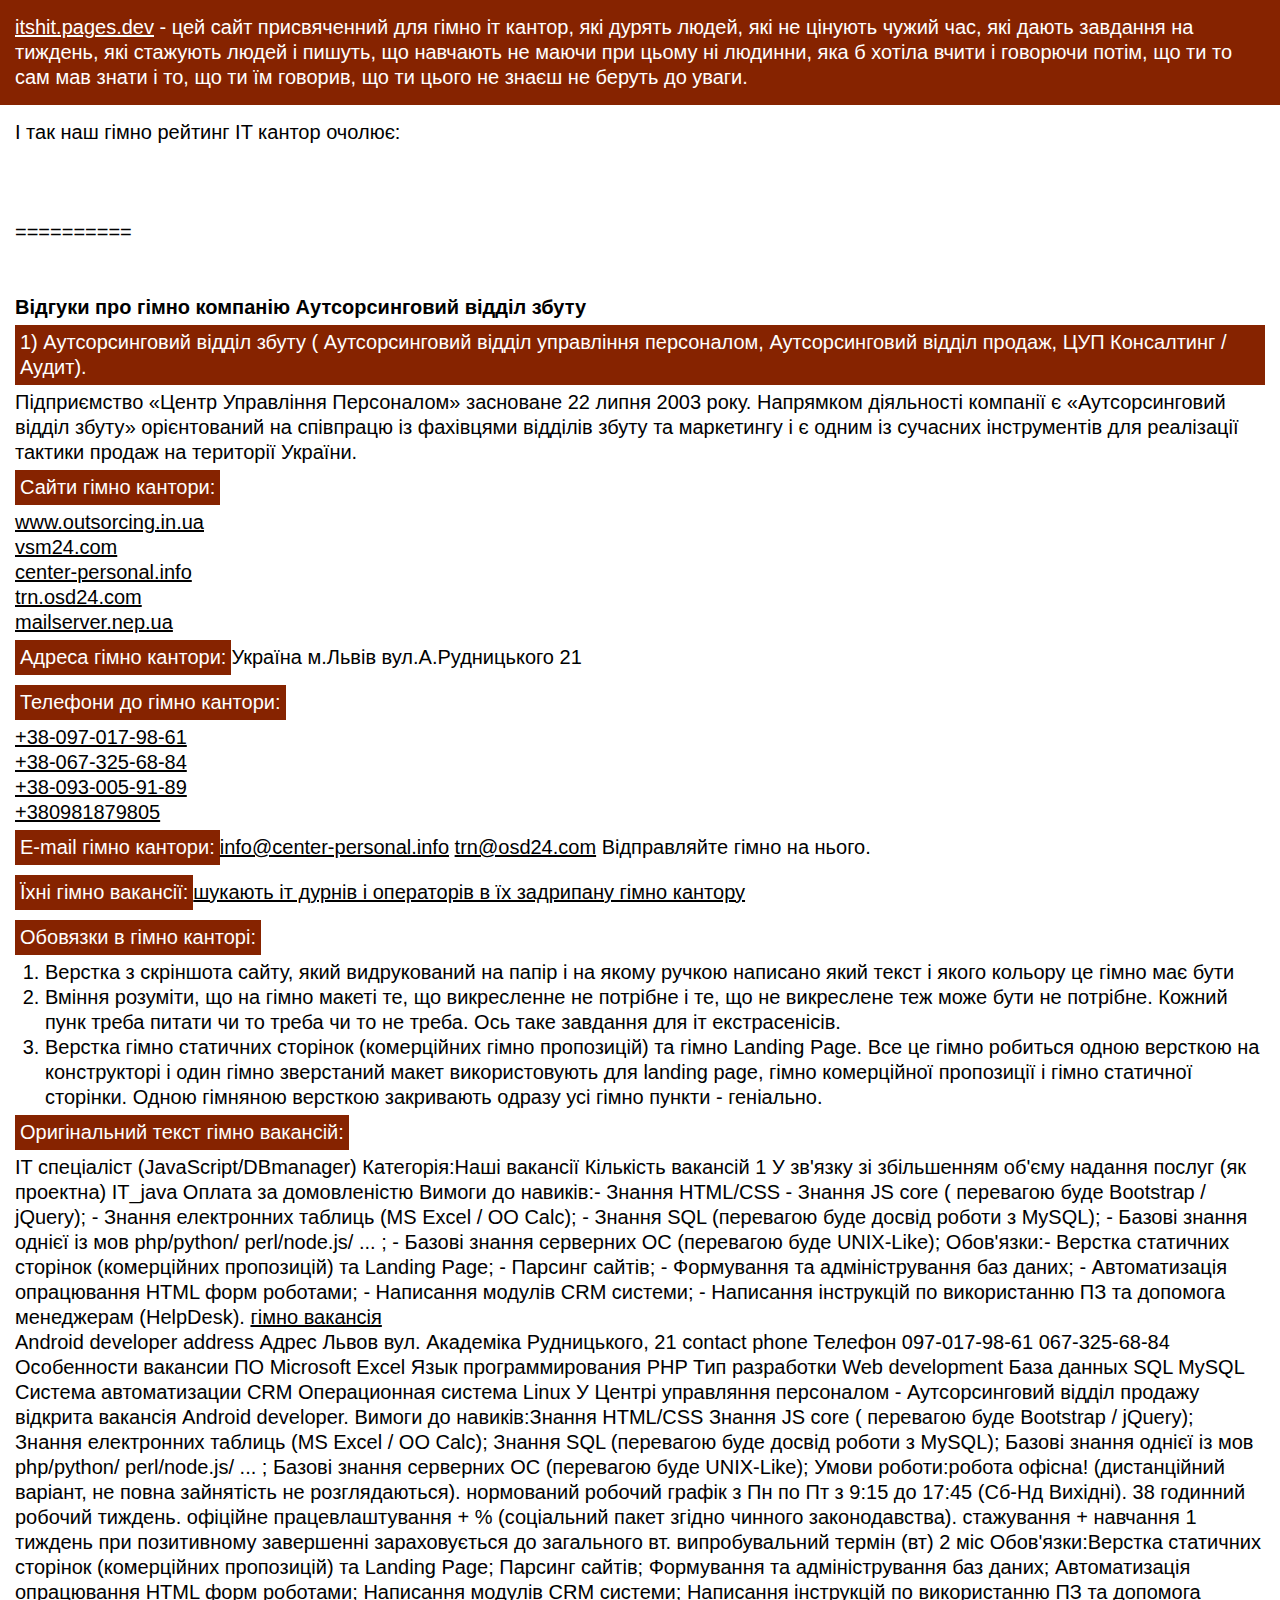
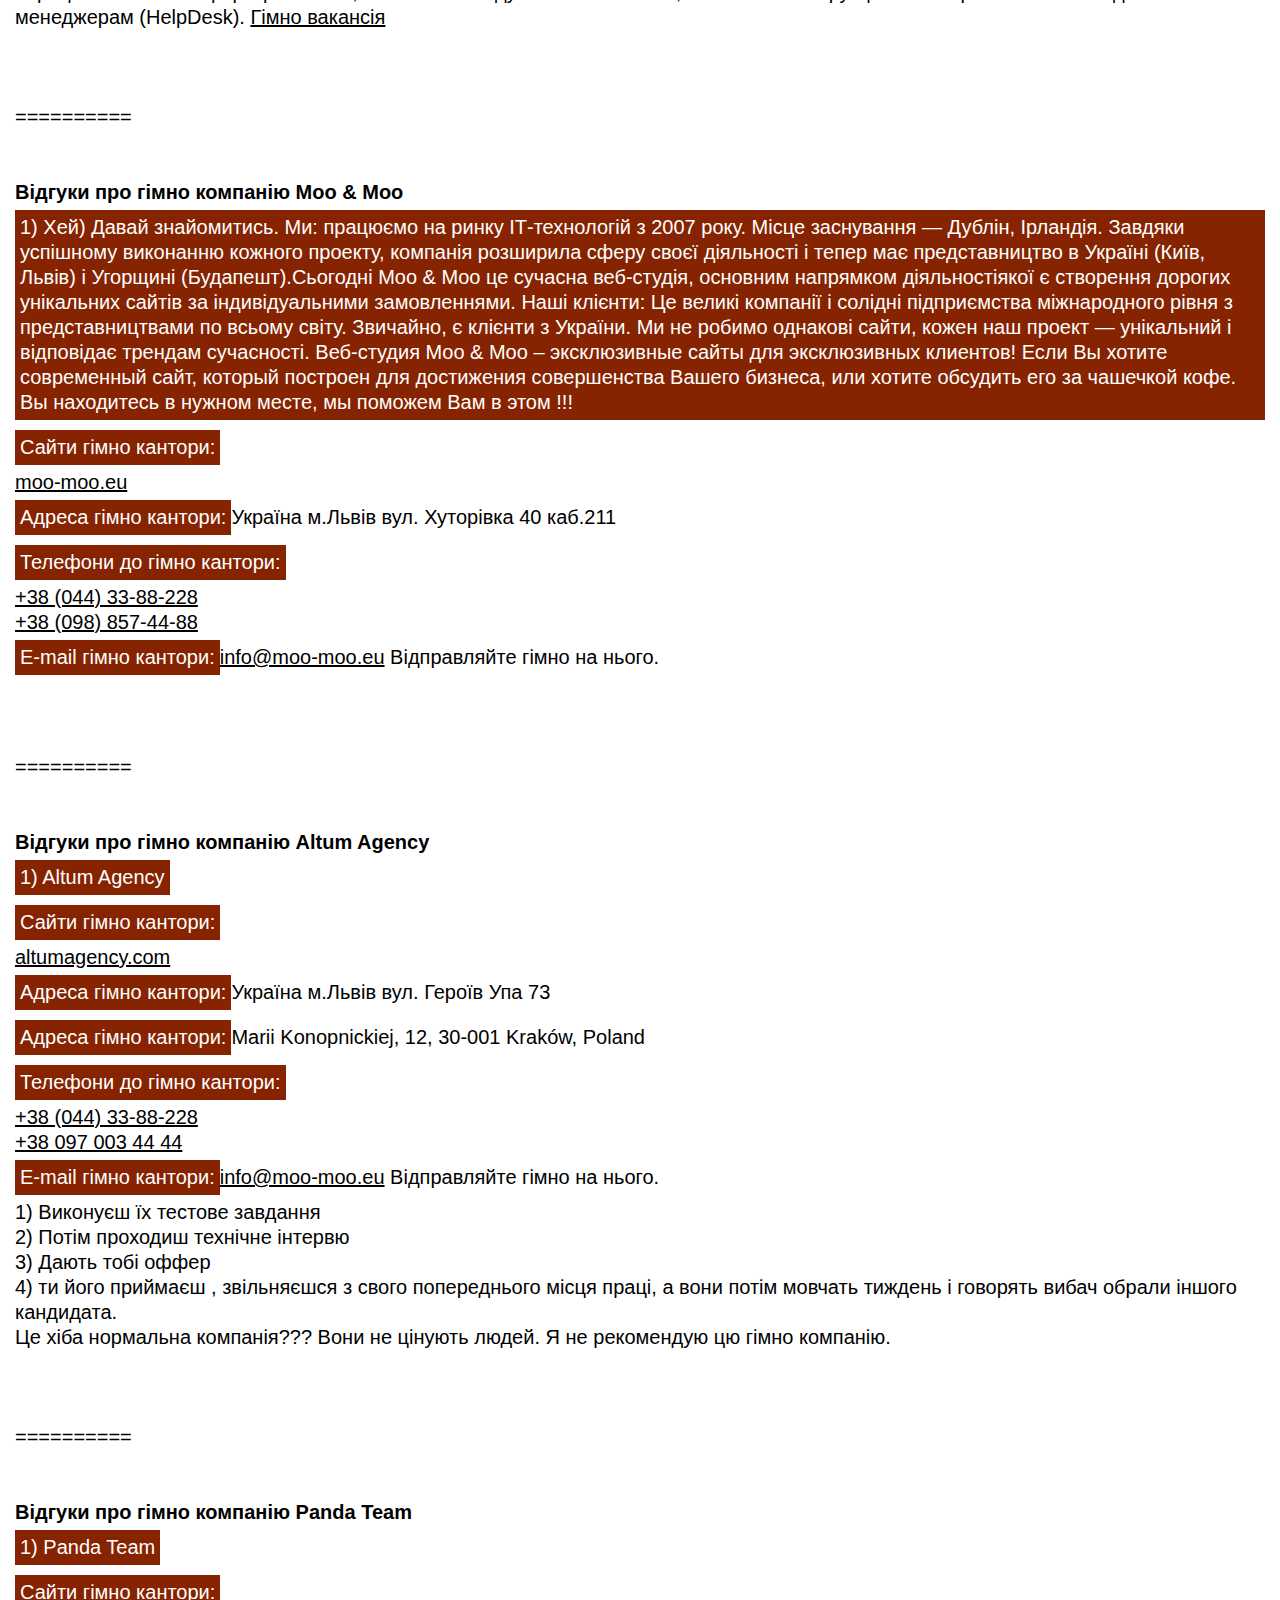
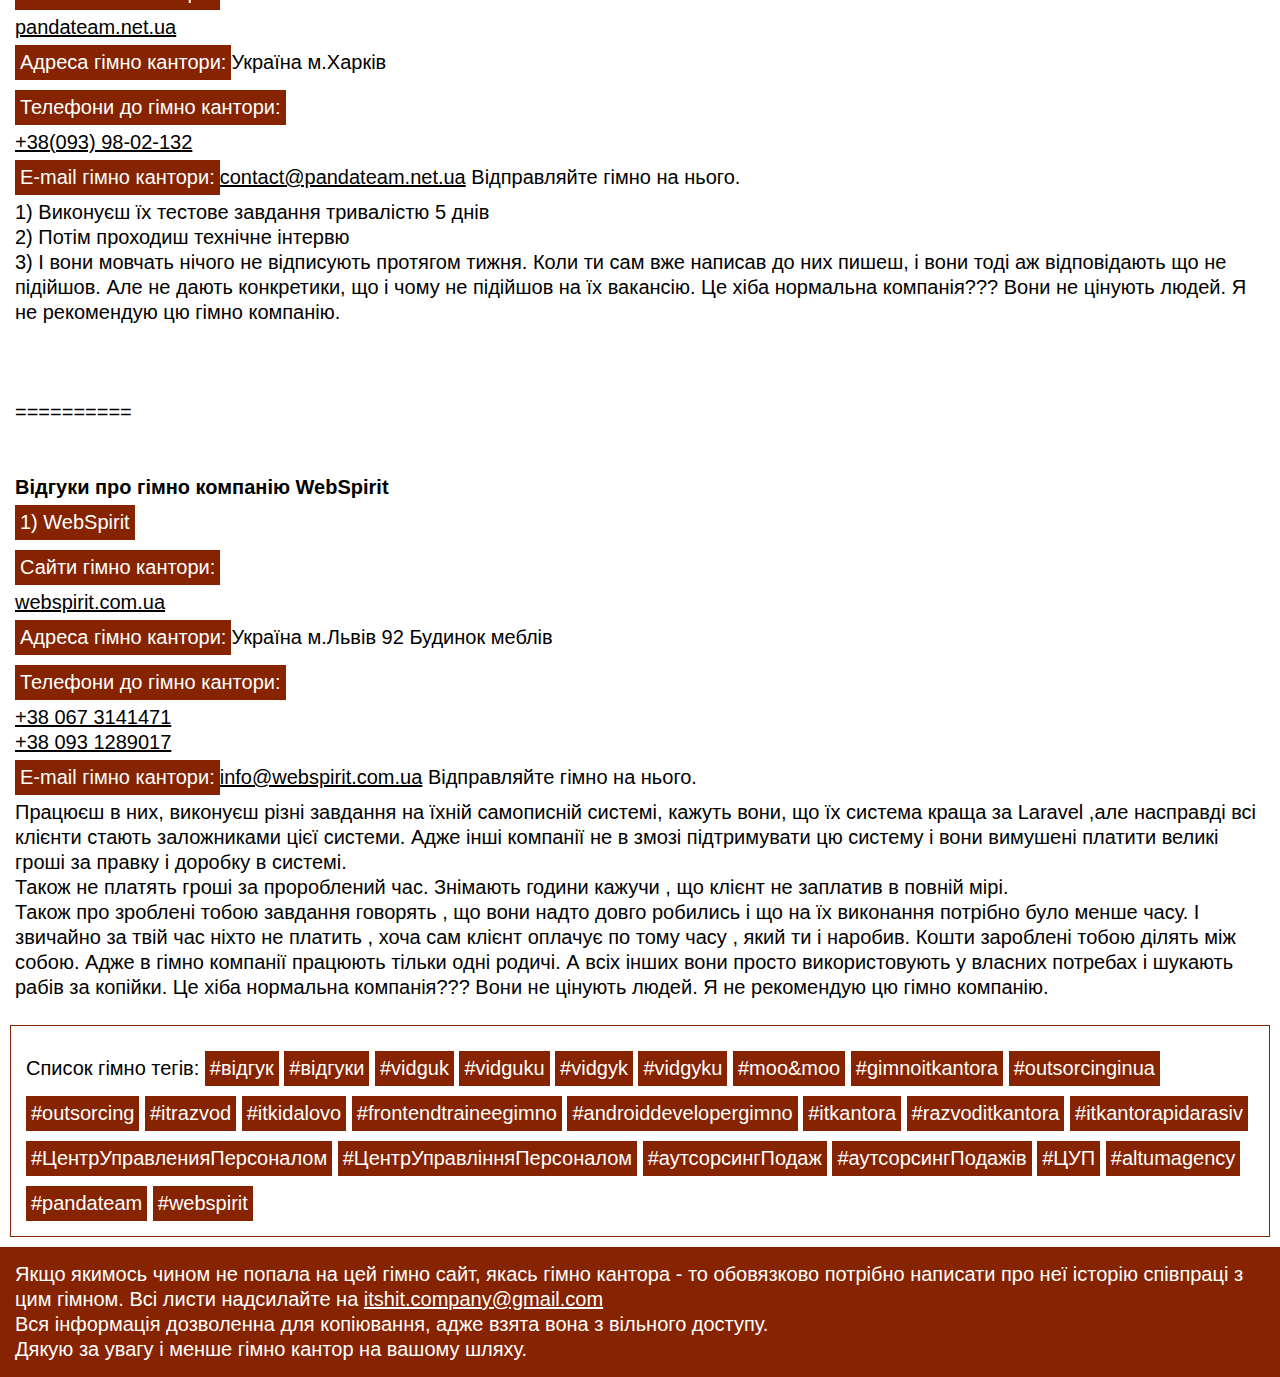
<file: index.html>
<!DOCTYPE html>
<html lang="uk">

<head>
    <meta charset="UTF-8" />
    <meta name="google-site-verification" content="jSFQYTKUbPLUxIkCk91phF7EIQcvszK5CQ7dp15RZGw" />
    <meta name="viewport" content="width=device-width, initial-scale=1.0" />
    <meta name="description" content="itshit.pages.dev - цей сайт присвяченний для гімно іт кантор">
    <meta name="og:title" property="og:title"
          content="itshit.pages.dev - цей сайт присвяченний для гімно іт кантор">
    <meta name="robots" content="index, follow">
    <meta name="keywords"
          content="кантора,кидалово,іт,розвод,гімно,trainee js,trainee js развод,trainee js кидалово,trainee,js,front end развод,front end кидалово,front,end,developer,android,itshit">
    <link href="URL" rel="canonical">
    <title>itshit.pages.dev - цей сайт присвяченний для гімно іт кантор</title>
    <link rel="stylesheet" href="css/style.min.css" />
    <link rel="shortcut icon" href="favicon.ico" />
    <link rel="apple-touch-icon" href="favicon.ico" />
</head>

<body>
    <header class="header">
        <div class="wrap">
            <h1>
                <a href="/">itshit.pages.dev</a> - цей сайт присвяченний для гімно іт кантор, які дурять
                людей, які не цінують чужий час, які дають завдання на тиждень, які стажують людей і пишуть, що навчають
                не маючи при цьому ні людинни, яка б хотіла вчити
                і говорючи потім, що ти то сам мав знати і то, що ти їм говорив, що ти цього не знаєш не беруть до
                уваги.
            </h1>
        </div>
    </header>
    <section class="main">
        <div class="wrap">
            <h2>І так наш гімно рейтинг IT кантор очолює:</h2>
            <br>
            <br>
            <br>
            ==========
            <br>
            <br>
            <br>
            <h1 class="gimnoKantora">
                <strong>Відгуки про гімно компанію Аутсорсинговий відділ збуту</strong>
                <br>
                <span class="gimnoTitle">1)
                    Аутсорсинговий відділ збуту ( Аутсорсинговий відділ
                    управління персоналом, Аутсорсинговий відділ продаж, ЦУП
                    Консалтинг / Аудит).
                </span>
                <p>Підприємство «Центр Управління Персоналом» засноване 22 липня 2003 року. Напрямком діяльності
                    компанії є «Аутсорсинговий відділ збуту» орієнтований на співпрацю із фахівцями відділів збуту та
                    маркетингу і є одним із сучасних інструментів
                    для реалізації тактики продаж на території України. </p>
                <p><span class="gimnoTitle">Сайти гімно кантори:</span>
                <p><a href="http://www.outsorcing.in.ua">www.outsorcing.in.ua</a></p>
                <p><a href="https://vsm24.com">vsm24.com</a></p>
                <p><a href="http://center-personal.info">center-personal.info</a></p>
                <p><a href="http://trn.osd24.com">trn.osd24.com</a></p>
                <p><a href="http://mailserver.nep.ua">mailserver.nep.ua</a></p>
                </p>
                <p><span class="gimnoTitle">Адреса гімно кантори:</span>Україна м.Львів вул.А.Рудницького 21 </p>
                <p><span class="gimnoTitle">Телефони
                        до гімно кантори: <p><a href="tel:+38-097-017-98-61">+38-097-017-98-61</a></p>
                        <p><a href="tel:+38-067-325-68-84">+38-067-325-68-84</a></p>
                        <p><a href="tel:+38-093-005-91-89">+38-093-005-91-89</a></p>
                        <p><a href="tel:+380981879805">+380981879805</a></p>
                    </span>
                </p>
                <p><span class="gimnoTitle">E-mail гімно кантори:</span><a
                       href="mailto:info@center-personal.info">info@center-personal.info</a> <a href="mailto:trn@osd24.com
">trn@osd24.com</a> Відправляйте гімно на нього. </p>
                <p><span class="gimnoTitle">Їxні
                        гімно вакансії:</span><a href="http://www.outsorcing.in.ua/cat2">шукають іт
                        дурнів і операторів в їх задрипану гімно кантору</a></p><span class="gimnoTitle">Обовязки в
                    гімно канторі:</span>
                <ol>
                    <li>Верстка з скріншота сайту, який видрукований на папір і на якому ручкою написано який текст і
                        якого кольору це гімно має бути </li>
                    <li>Вміння розуміти, що на гімно макеті те, що викресленне не потрібне і те, що не викреслене теж
                        може бути не потрібне. Кожний пунк треба питати чи то треба чи то не треба. Ось таке завдання
                        для іт екстрасенісів. </li>
                    <li>Верстка гімно статичних сторінок (комерційних гімно пропозицій) та гімно Landing Page. Все це
                        гімно робиться одною версткою на конструкторі і один гімно зверстаний макет використовують для
                        landing page, гімно комерційної пропозиції
                        і гімно статичної сторінки. Одною гімняною версткою закривають одразу усі гімно пункти -
                        геніально.
                    </li>
                </ol>
                <p><span class="gimnoTitle">Оригінальний текст гімно
                        вакансій:</span></p>
                <p>IT спеціаліст (JavaScript/DBmanager) Категорія:Наші вакансії Кількість вакансій 1 У зв'язку зі
                    збільшенням об'єму надання послуг (як проектна) IT_java Оплата за домовленістю Вимоги до навиків:-
                    Знання HTML/CSS - Знання JS core ( перевагою
                    буде Bootstrap / jQuery); - Знання електронних таблиць (MS Excel / OO Calc); - Знання SQL (перевагою
                    буде досвід роботи з MySQL); - Базові знання однієї із мов php/python/ perl/node.js/ ... ; - Базові
                    знання серверних ОС (перевагою
                    буде UNIX-Like); Обов'язки:- Верстка статичних сторінок (комерційних пропозицій) та Landing Page; -
                    Парсинг сайтів; - Формування та адміністрування баз даних; - Автоматизація опрацювання HTML форм
                    роботами; - Написання модулів CRM
                    системи; - Написання інструкцій по використанню ПЗ та допомога менеджерам (HelpDesk). <a
                       href="http://www.outsorcing.in.ua/393-it-specalst-java.html">гімно
                        вакансія</a></p>
                <p>Android developer address Адрес Львов вул. Академіка Рудницького, 21 contact phone Телефон
                    097-017-98-61 067-325-68-84 Особенности вакансии ПО Microsoft Excel Язык программирования PHP Тип
                    разработки Web development База данных SQL MySQL
                    Система автоматизации CRM Операционная система Linux У Центрі управляння персоналом - Аутсорсинговий
                    відділ продажу відкрита вакансія Android developer. Вимоги до навиків:Знання HTML/CSS Знання JS core
                    ( перевагою буде Bootstrap /
                    jQuery); Знання електронних таблиць (MS Excel / OO Calc); Знання SQL (перевагою буде досвід роботи з
                    MySQL); Базові знання однієї із мов php/python/ perl/node.js/ ... ; Базові знання серверних ОС
                    (перевагою буде UNIX-Like); Умови роботи:робота
                    офісна! (дистанційний варіант, не повна зайнятість не розглядаються). нормований робочий графік з Пн
                    по Пт з 9:15 до 17:45 (Сб-Нд Вихідні). 38 годинний робочий тиждень. офіційне працевлаштування + %
                    (соціальний пакет згідно чинного
                    законодавства). стажування + навчання 1 тиждень при позитивному завершенні зараховується до
                    загального вт. випробувальний термін (вт) 2 міс Обов'язки:Верстка статичних сторінок (комерційних
                    пропозицій) та Landing Page; Парсинг сайтів;
                    Формування та адміністрування баз даних; Автоматизація опрацювання HTML форм роботами; Написання
                    модулів CRM системи; Написання інструкцій по використанню ПЗ та допомога менеджерам (HelpDesk). <a
                       href="https://rabota.ua/company315189/vacancy7578732">Гімно
                        вакансія</a></p>
            </h1>

            <br>
            <br>
            <br>
            ==========
            <br>
            <br>
            <br>

            <h1 class="gimnoKantora">
                <strong>Відгуки про гімно компанію Moo & Moo</strong>
                <br>
                <span class="gimnoTitle">1)
                    Хей)
                    Давай знайомитись.

                    Ми: працюємо на ринку ІТ-технологій з 2007 року.
                    Місце заснування — Дублін, Ірландія. Завдяки успішному виконанню кожного проекту, компанія розширила
                    сферу своєї
                    діяльності і тепер має представництво в Україні (Київ, Львів) і Угорщині (Будапешт).Сьогодні Moo &
                    Moo це сучасна
                    веб-студія, основним напрямком діяльностіякої є створення дорогих унікальних сайтів за
                    індивідуальними замовленнями.

                    Наші клієнти:
                    Це великі компанії і солідні підприємства міжнародного рівня з представництвами по всьому світу.
                    Звичайно, є клієнти з
                    України.
                    Ми не робимо однакові сайти, кожен наш проект — унікальний і відповідає трендам сучасності.

                    Веб-студия Moo & Moo – эксклюзивные сайты
                    для эксклюзивных клиентов!

                    Если Вы хотите современный сайт, который построен для достижения
                    совершенства Вашего бизнеса, или хотите обсудить
                    его за чашечкой кофе.

                    Вы находитесь в нужном месте, мы поможем Вам в этом !!!
                </span>
                <p><span class="gimnoTitle">Сайти гімно кантори:</span>
                <p><a href="https://moo-moo.eu">moo-moo.eu</a></p>
                </p>
                <p><span class="gimnoTitle">Адреса гімно кантори:</span>Україна м.Львів вул. Хуторівка 40 каб.211 </p>
                <p><span class="gimnoTitle">Телефони
                        до гімно кантори: <p><a href="tel:+38 (044) 33-88-228">+38 (044) 33-88-228</a></p>
                        <p><a href="tel:+38 (098) 857-44-88">+38 (098) 857-44-88</a></p>
                    </span>
                </p>
                <p><span class="gimnoTitle">E-mail гімно кантори:</span><a
                       href="mailto:info@moo-moo.eu">info@moo-moo.eu</a> Відправляйте гімно на нього. </p>
            </h1>

            <br>
            <br>
            <br>
            ==========
            <br>
            <br>
            <br>

            <!-- altum agency -->
            <h1 class="gimnoKantora">
                <strong>Відгуки про гімно компанію Altum Agency</strong>
                <br>
                <span class="gimnoTitle">1)
                    Altum Agency
                </span>
                <p><span class="gimnoTitle">Сайти гімно кантори:</span>
                <p><a href="https://altumagency.com">altumagency.com</a></p>
                </p>
                <p><span class="gimnoTitle">Адреса гімно кантори:</span>Україна м.Львів вул. Героїв Упа 73</p>
                <p><span class="gimnoTitle">Адреса гімно кантори:</span>Marii Konopnickiej, 12, 30-001
                    Kraków, Poland</p>
                <p><span class="gimnoTitle">Телефони
                        до гімно кантори: <p><a href="tel:+38 (044) 33-88-228">+38 (044) 33-88-228</a></p>
                        <p><a href="tel:+38 097 003 44 44">+38 097 003 44 44</a></p>
                    </span>
                </p>
                <p><span class="gimnoTitle">E-mail гімно кантори:</span><a
                       href="mailto:info@moo-moo.eu">info@moo-moo.eu</a> Відправляйте гімно на нього. </p>
                <p>
                    1) Виконуєш їх тестове завдання<br>
                    2) Потім проходиш технічне інтервю<br>
                    3) Дають тобі оффер<br>
                    4) ти його приймаєш , звільняєшся з свого попереднього місця праці, а вони потім мовчать тиждень і
                    говорять вибач обрали іншого кандидата.<br>
                    Це хіба нормальна компанія??? Вони не цінують людей. Я не рекомендую цю гімно компанію.
                </p>
            </h1>

            <br>
            <br>
            <br>
            ==========
            <br>
            <br>
            <br>

            <!-- Panda Team -->
            <h1 class="gimnoKantora">
                <strong>Відгуки про гімно компанію Panda Team</strong>
                <br>
                <span class="gimnoTitle">1)
                    Panda Team
                </span>
                <p><span class="gimnoTitle">Сайти гімно кантори:</span>
                <p><a href="https://pandateam.net.ua">pandateam.net.ua</a></p>
                </p>
                <p><span class="gimnoTitle">Адреса гімно кантори:</span>Україна м.Харків</p>
                <p><span class="gimnoTitle">Телефони
                        до гімно кантори: <p><a href="tel:+38(093) 98-02-132">+38(093) 98-02-132</a></p>
                    </span>
                </p>
                <p><span class="gimnoTitle">E-mail гімно кантори:</span><a
                       href="mailto:contact@pandateam.net.ua">contact@pandateam.net.ua</a> Відправляйте гімно на нього.
                </p>
                <p>
                    1) Виконуєш їх тестове завдання тривалістю 5 днів<br>
                    2) Потім проходиш технічне інтервю<br>
                    3) І вони мовчать нічого не відписують протягом тижня. Коли ти сам вже написав до них пишеш, і вони
                    тоді аж відповідають що не підійшов. Але не дають конкретики, що і чому не підійшов на їх вакансію.
                    Це хіба нормальна компанія??? Вони не цінують людей. Я не рекомендую цю гімно компанію.
                </p>
            </h1>


            <br>
            <br>
            <br>
            ==========
            <br>
            <br>
            <br>

            <!-- webspirit -->
            <h1 class="gimnoKantora">
                <strong>Відгуки про гімно компанію WebSpirit</strong>
                <br>
                <span class="gimnoTitle">1)
                    WebSpirit
                </span>
                <p><span class="gimnoTitle">Сайти гімно кантори:</span>
                <p><a href="https://webspirit.com.ua">webspirit.com.ua</a></p>
                </p>
                <p><span class="gimnoTitle">Адреса гімно кантори:</span>Україна м.Львів 92 Будинок меблів</p>
                <p><span class="gimnoTitle">Телефони
                        до гімно кантори: <p><a href="tel:+38 067 3141471">+38 067 3141471</a></p>
                        <p><a href="tel:+38 093 1289017">+38 093 1289017</a></p>
                    </span>
                </p>
                <p><span class="gimnoTitle">E-mail гімно кантори:</span><a
                       href="mailto:info@webspirit.com.ua">info@webspirit.com.ua</a> Відправляйте гімно на нього.
                </p>
                <p>
                    Працюєш в них, виконуєш різні завдання на їхній самописній системі, кажуть вони, що їх система краща
                    за Laravel ,але насправді всі клієнти стають заложниками цієї системи. Адже інші компанії не в змозі
                    підтримувати цю систему і вони вимушені платити великі гроші за правку і доробку в системі.<br>
                    Також не платять гроші за пророблений час. Знімають години кажучи , що клієнт не заплатив в повній
                    мірі. <br>
                    Також про зроблені тобою завдання говорять , що вони надто довго робились і що на їх виконання
                    потрібно було менше часу. І звичайно за твій час ніхто не платить , хоча сам клієнт оплачує по тому
                    часу , який ти і наробив. Кошти зароблені тобою ділять між собою. Адже в гімно компанії працюють
                    тільки одні родичі. А всіх інших вони просто використовують у власних потребах і шукають рабів за
                    копійки. Це хіба нормальна компанія??? Вони не цінують людей. Я не рекомендую цю гімно компанію.
                </p>
            </h1>
        </div>
    </section>
    <section class="gimnoTegs">
        <div class="wrap">
            Список гімно тегів:
            <a href="#відгук" class="gimnoTeg">#відгук</a>
            <a href="#відгуки" class="gimnoTeg">#відгуки</a>
            <a href="#vidguk" class="gimnoTeg">#vidguk</a>
            <a href="#vidguku" class="gimnoTeg">#vidguku</a>
            <a href="#vidgyk" class="gimnoTeg">#vidgyk</a>
            <a href="#vidgyku" class="gimnoTeg">#vidgyku</a>
            <a href="#moo&moo" class="gimnoTeg">#moo&moo</a>
            <a href="#gimnoitkantora" class="gimnoTeg">#gimnoitkantora</a>
            <a href="#outsorcinginua" class="gimnoTeg">#outsorcinginua</a>
            <a href="#outsorcing" class="gimnoTeg">#outsorcing</a>
            <a href="#itrazvod" class="gimnoTeg">#itrazvod</a>
            <a href="#itkidalovo" class="gimnoTeg">#itkidalovo</a>
            <a href="#frontendtraineegimno" class="gimnoTeg">#frontendtraineegimno</a>
            <a href="#androiddevelopergimno" class="gimnoTeg">#androiddevelopergimno</a>
            <a href="#itkantora" class="gimnoTeg">#itkantora</a>
            <a href="#razvoditkantora" class="gimnoTeg">#razvoditkantora</a>
            <a href="#itkantorapidarasiv" class="gimnoTeg">#itkantorapidarasiv</a>
            <a href="#ЦентрУправленияПерсоналом" class="gimnoTeg">#ЦентрУправленияПерсоналом</a>
            <a href="#ЦентрУправлінняПерсоналом" class="gimnoTeg">#ЦентрУправлінняПерсоналом</a>
            <a href="#аутсорсингПодаж" class="gimnoTeg">#аутсорсингПодаж</a>
            <a href="#аутсорсингПодажів" class="gimnoTeg">#аутсорсингПодажів</a>
            <a href="#ЦУП" class="gimnoTeg">#ЦУП</a>
            <a href="#altumagency" class="gimnoTeg">#altumagency</a>
            <a href="#pandateam" class="gimnoTeg">#pandateam</a>
            <a href="#webspirit" class="gimnoTeg">#webspirit</a>
        </div>
    </section>
    <footer class="footer">
        <div class="wrap">
            <h3>Якщо якимось чином не попала на цей гімно сайт, якась гімно кантора - то обовязково потрібно написати
                про неї історію співпраці з цим гімном. Всі листи надсилайте на <a
                   href="mailto:itshit.company@gmail.com">itshit.company@gmail.com</a></h3>
            <div class="copyright">
                <p>Вся інформація дозволенна для копіювання, адже взята вона з вільного доступу. </p>
                <p>Дякую за увагу і менше гімно кантор на вашому шляху.</p>
            </div>
        </div>
    </footer>
</body>

</html>
</file>
<file: css/style.min.css>
*{margin:0;padding:0;}body{font-size:20px;font-weight:400;font-family:sans-serif;line-height:25px;}h1,h2,h3,h4,h5,h6{font-size:inherit;font-weight:inherit;}a{color:inherit;}ol{margin-left:30px;}.wrap{padding:15px;}.header,.footer,.gimnoTitle,.gimnoTeg{background:#862300;color:#fff;}.gimnoTitle{display:inline-block;padding:5px;margin:5px 0;}.gimnoTegs{border:1px solid #862300;margin:10px;}.gimnoTegs a{display:inline-block;padding:5px;text-decoration:none;}.gimnoTegs a+a{margin-top:10px;}
</file>
